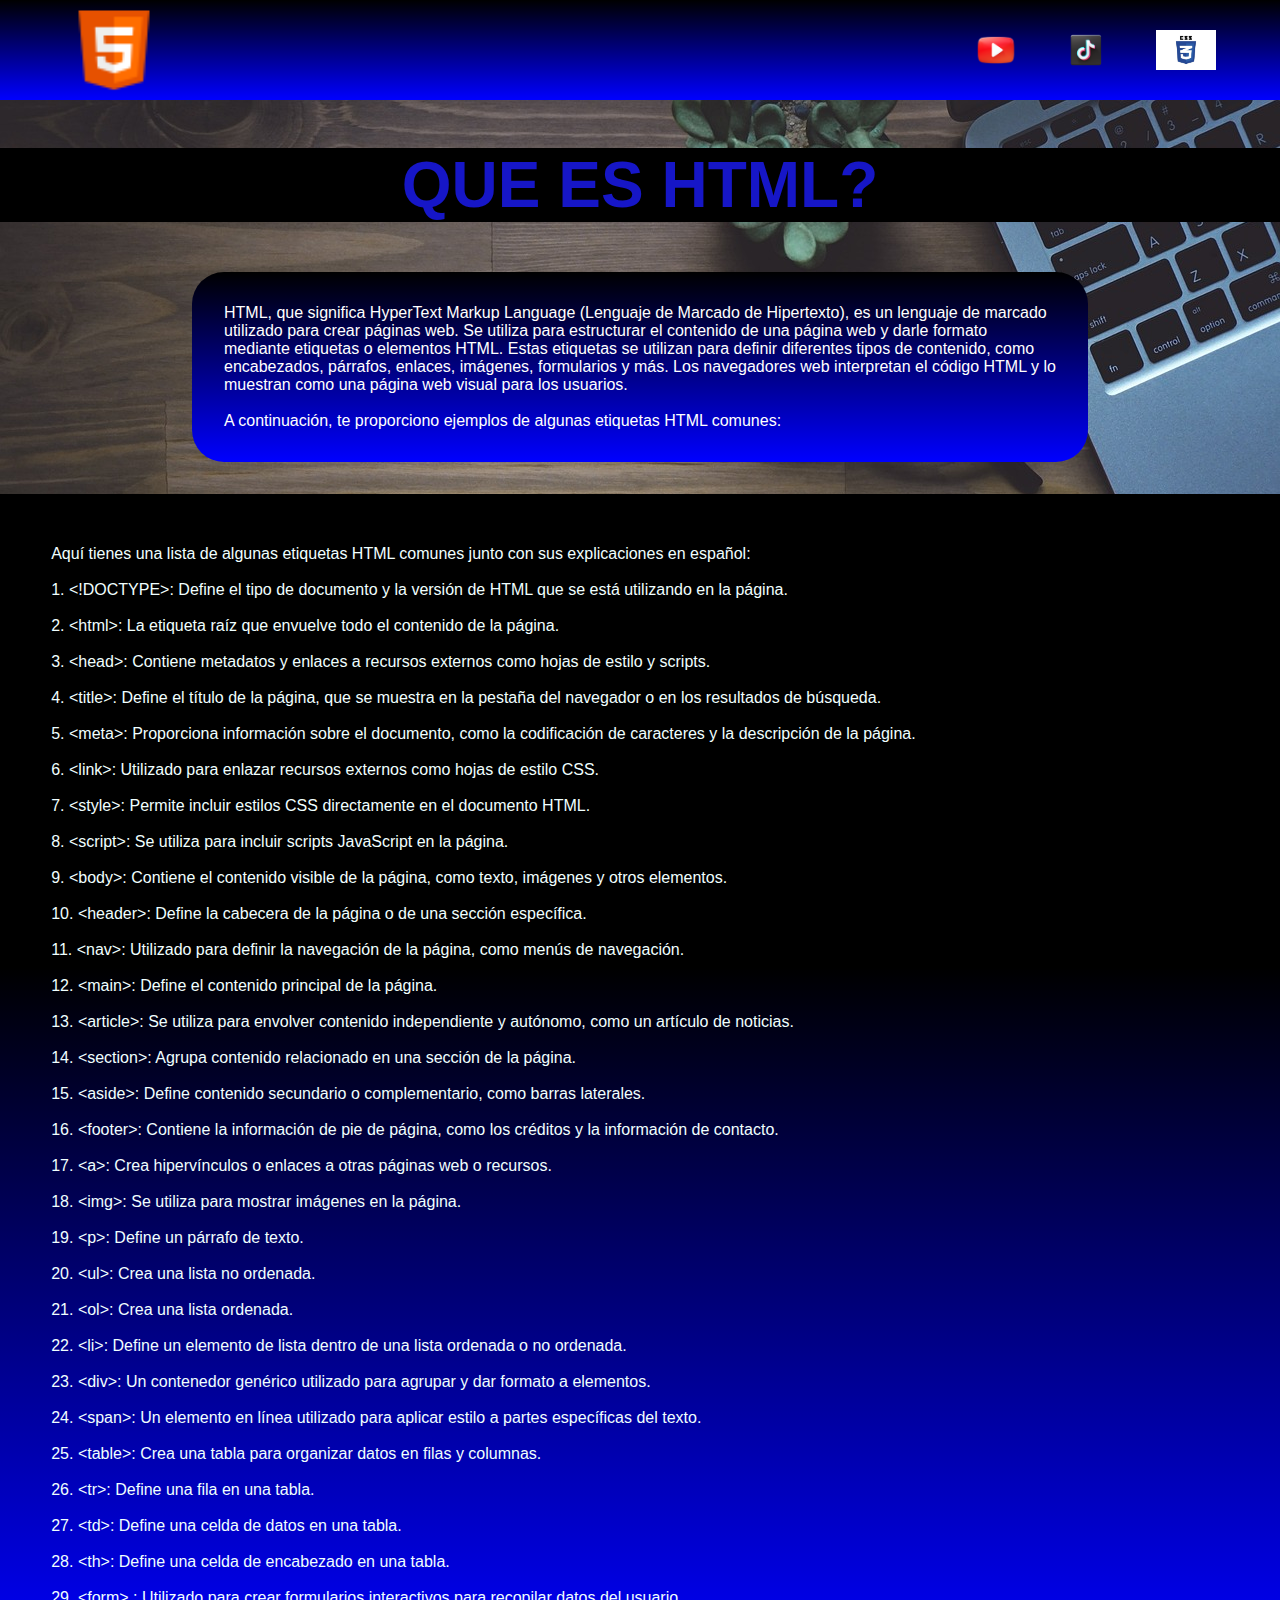
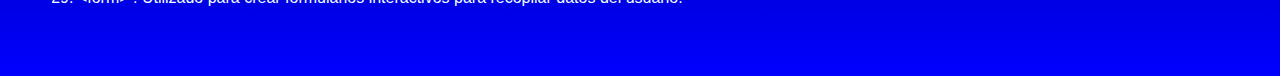
<file: index.html/index.html>
<!DOCTYPE html>
<html lang="es">
<head>
    <meta charset="UTF-8">
    <meta name="viewport" content="width=device-width, initial-scale=1.0">
    <title>HTML Y CSS</title>
    <link rel="shortcut icon" href="icons8-html-5-48.png" type="image/x-icon">
    <link rel="stylesheet" href="style.css">
</head>
<body>
    <header>
        <div class="div__img">
            <img src="icons8-html-5-48.png" alt="HTML">
        </div>
        <div class="header__links">
            <a href="https://www.YouTube.com" class="header__link" target="_blank"><img src="icons8-youtube-play-94.png" alt=""></a>
            <a href="www.Tiktok.com" class="header__link" target="_blank"><img src="icons8-tik-tok-94.png" alt=""></a>
            <a href="#" class="header__link"><img src="desktop-wallpaper-css-3-logo-css.jpg" alt=""></a>
        </div>
    </header>
    <main> 
   <section class="section__tex">
    
    <div class="h1__title"><h1> QUE ES HTML?</h1> <br></div>
    <p class="section__p">
        HTML, que significa HyperText Markup Language (Lenguaje de Marcado de Hipertexto), es un lenguaje de marcado utilizado para crear páginas web. Se utiliza para estructurar el contenido de una página web y darle formato mediante etiquetas o elementos HTML. Estas etiquetas se utilizan para definir diferentes tipos de contenido, como encabezados, párrafos, enlaces, imágenes, formularios y más. Los navegadores web interpretan el código HTML y lo muestran como una página web visual para los usuarios.
    <br> <br>
A continuación, te proporciono ejemplos de algunas etiquetas HTML comunes:
   </p >

   <div class="ht"><pre id=text>  </pre></div>



</div>



</section>


    </main>
    <script src="script.js"></script>
</body>
</html>
</file>
<file: index.html/style.css>
*{
    font-family:Verdana, Geneva, Tahoma, sans-serif;
    padding: 0;
    margin: 0;
    text-decoration: none;
    
}

header{
    height: 100px;
    padding:0 5%;
    display: flex;
    justify-content: space-between;
    align-items: center;
    background: linear-gradient(black, blue )
}

img{
    height: 100%;
    width: auto;
}

.div__img{
    
    width: auto;
    height: 100%;
}

.header__links{
    height: 40px;
   display: flex;
   gap: 50px;
   
}

.section__tex{
    background-color: black;
    background-image: url("workspace-1280538_1280.jpg") ;
    color:white;
    position: relative;
    height: 45rem;
    padding-top: 3rem;
    width: 100%;
    background-size: cover;
    background-repeat: no-repeat;
    
}
.section__p{
    margin: 2rem 12rem;
    padding: 2rem;
    background:linear-gradient(black, blue);
    border-radius: 2rem;
    
}

h1{
    width: 100%;
    text-align: center;
    font-size: 4rem;
    color:rgb(22, 22, 199);
    background-color: black;
}

.ht{
    color: azure;
    background: linear-gradient(black 40%, blue);
    
   
    padding: 4%;
    
}
 
.section_img2{
    
}
</file>
